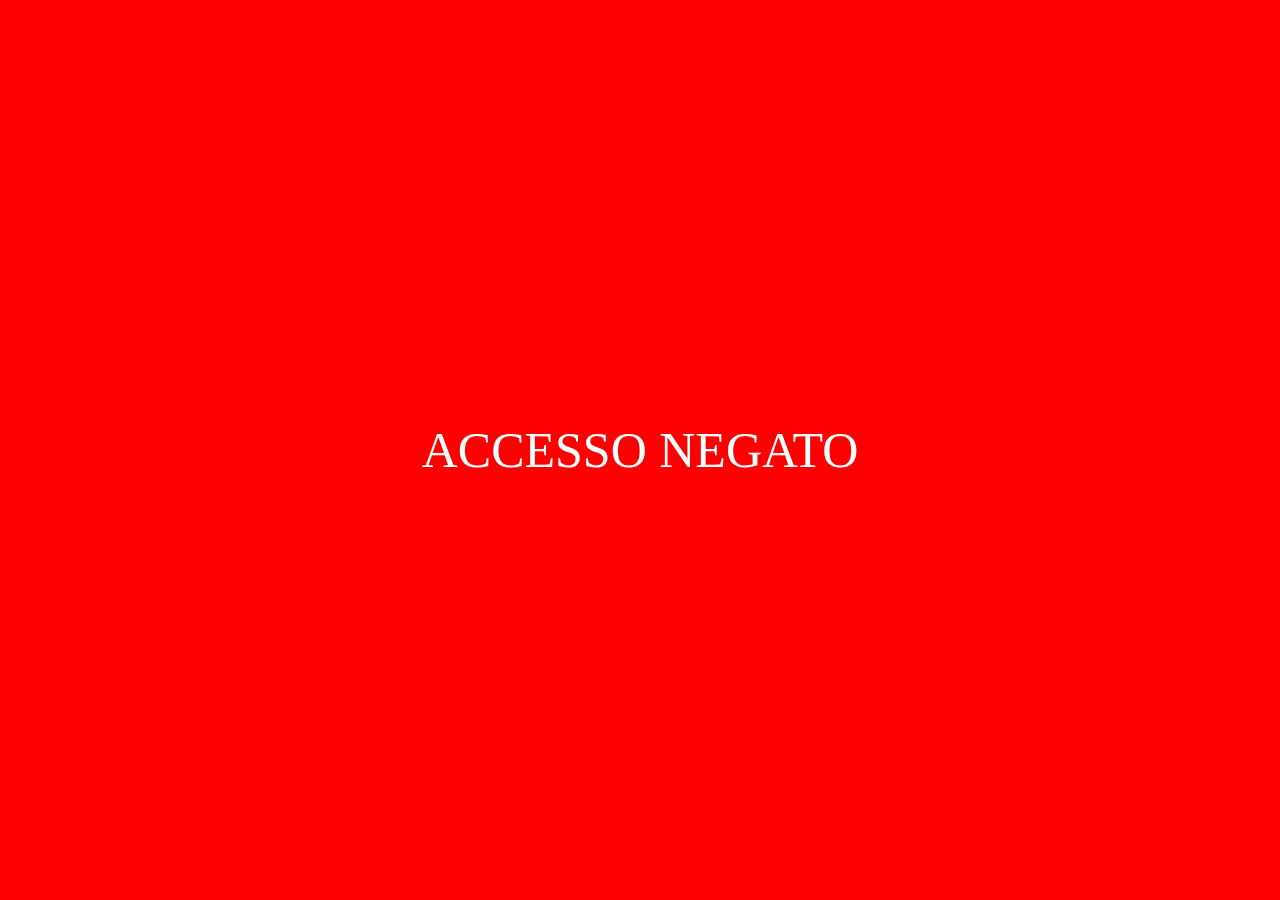
<file: index.html>
<!DOCTYPE html>
<html lang="en" dir="ltr">
  <head>
    <meta charset="utf-8">
    <meta name="viewport" content="width=device-width, initial-scale=1">
    <link rel="stylesheet" href="./assets/css/12bool.css">
    <link rel="stylesheet" href="./assets/css/master.css">
    <title></title>
  </head>
  <body>
    <div id="esito"></div>

    <script src="./assets/js/main.js" charset="utf-8"></script>
  </body>
</html>
</file>
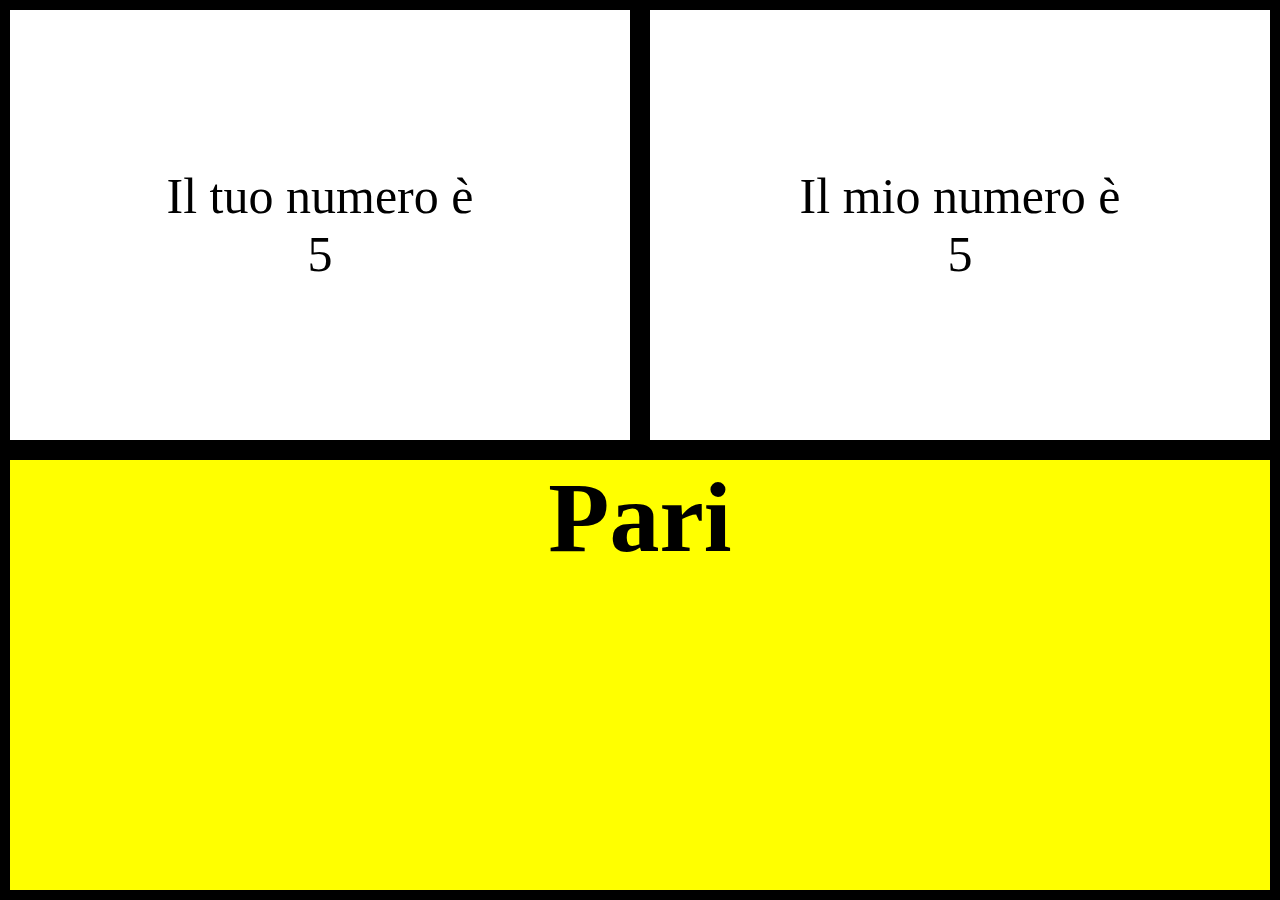
<file: Gioco dei dadi/index.html>
<!DOCTYPE html>
<html lang="en" dir="ltr">
  <head>
    <meta charset="utf-8">
    <meta name="viewport" content="width=device-width, initial-scale=1">
    <link rel="stylesheet" href="./assets/css/12bool.css">
    <link rel="stylesheet" href="./assets/css/master.css">
    <title></title>
  </head>
  <body>
    <div class="punteggi">
      <div class="utente">
        <span>Il tuo numero è</span>
        <span id="tuo"></span>
      </div>
      <div class="computer">
        <span>Il mio numero è</span>
        <span id="pc"></span>
      </div>
    </div>
    <div id="esito">

    </div>

    <script src="./assets/js/main.js" charset="utf-8"></script>
  </body>
</html>
</file>
<file: assets/css/12bool.css>
*{
  margin: 0;
  padding: 0;
  box-sizing: border-box;
}

.container{
  max-width: 1170px;
  margin: 0 auto;
  padding-left: 15px;
  padding-right: 15px;
}

.container-fluid{
  width: 100%;
  padding-left: 15px;
  padding-right: 15px;
}

.row{
  margin: 0 -15px;
}

[class*="col-"]{
  float: left;
  padding: 0 15px;
}

.float-right{
  float: right;
  padding: 0 15px;
}

.row:after{
  content: "";
  display: table;
  clear: both;
}

.col-lg-1{
  width: calc(100% / 12);
}

.col-lg-2{
  width: calc(100% / 6);
}

.col-lg-3{
  width: 25%;
}

.col-lg-4{
  width: calc(100% / 3);
}

.col-lg-5{
  width: calc(100% / 12 * 5);
}

.col-lg-6{
  width: 50%;
}

.col-lg-7{
  width: calc(100% / 12 * 7);
}

.col-lg-8{
  width: calc(100% / 12 * 8);
}

.col-lg-9{
  width: 75%;
}

.col-lg-10{
  width: calc(100% / 12 * 10);
}

.col-lg-11{
  width: calc(100% / 12 * 11);
}

.col-lg-12{
  width: 100%;
}

.col-lg-offset-1{
  margin-left: calc(100% / 12);
}

.col-lg-offset-2{
  margin-left: calc(100% / 6);
}

.col-lg-offset-3{
  margin-left: 25%;
}

.col-lg-offset-4{
  margin-left: calc(100% / 3);
}

.col-lg-offset-5{
  margin-left: calc(100% / 12 * 5);
}

.col-lg-offset-6{
  margin-left: 50%;
}

.col-lg-offset-7{
  margin-left: calc(100% / 12 * 7);
}

.col-lg-offset-8{
  margin-left: calc(100% / 12 * 8);
}

.col-lg-offset-9{
  margin-left: 75%;
}

.col-lg-offset-10{
  margin-left: calc(100% / 12 * 10);
}

.col-lg-offset-11{
  margin-left: calc(100% / 12 * 11);
}

.col-lg-offset-12{
  margin-left: 100%;
}

@media all and (max-width: 1199px){
  .container{
    max-width: 970px;
  }

  .col-md-1{
    width: calc(100% / 12);
  }

  .col-md-2{
    width: calc(100% / 6);
  }

  .col-md-3{
    width: 25%;
  }

  .col-md-4{
    width: calc(100% / 3);
  }

  .col-md-5{
    width: calc(100% / 12 * 5);
  }

  .col-md-6{
    width: 50%;
  }

  .col-md-7{
    width: calc(100% / 12 * 7);
  }

  .col-md-8{
    width: calc(100% / 12 * 8);
  }

  .col-md-9{
    width: 75%;
  }

  .col-md-10{
    width: calc(100% / 12 * 10);
  }

  .col-md-11{
    width: calc(100% / 12 * 11);
  }

  .col-md-12{
    width: 100%;
  }

  .col-md-offset-0{
    margin-left: 0;
  }

  .col-md-offset-1{
    margin-left: calc(100% / 12);
  }

  .col-md-offset-2{
    margin-left: calc(100% / 6);
  }

  .col-md-offset-3{
    margin-left: 25%;
  }

  .col-md-offset-4{
    margin-left: calc(100% / 3);
  }

  .col-md-offset-5{
    margin-left: calc(100% / 12 * 5);
  }

  .col-md-offset-6{
    margin-left: 50%;
  }

  .col-md-offset-7{
    margin-left: calc(100% / 12 * 7);
  }

  .col-md-offset-8{
    margin-left: calc(100% / 12 * 8);
  }

  .col-md-offset-9{
    margin-left: 75%;
  }

  .col-md-offset-10{
    margin-left: calc(100% / 12 * 10);
  }

  .col-md-offset-11{
    margin-left: calc(100% / 12 * 11);
  }

  .col-md-offset-12{
    margin-left: 100%;
  }
}

@media all and (max-width: 991px) {
  .container{
    max-width: 750px;
  }

  .col-sm-1{
    width: calc(100% / 12);
  }

  .col-sm-2{
    width: calc(100% / 6);
  }

  .col-sm-3{
    width: 25%;
  }

  .col-sm-4{
    width: calc(100% / 3);
  }

  .col-sm-5{
    width: calc(100% / 12 * 5);
  }

  .col-sm-6{
    width: 50%;
  }

  .col-sm-7{
    width: calc(100% / 12 * 7);
  }

  .col-sm-8{
    width: calc(100% / 12 * 8);
  }

  .col-sm-9{
    width: 75%;
  }

  .col-sm-10{
    width: calc(100% / 12 * 10);
  }

  .col-sm-11{
    width: calc(100% / 12 * 11);
  }

  .col-sm-12{
    width: 100%;
  }

  .col-sm-offset-0{
    margin-left: 0;
  }

  .col-sm-offset-1{
    margin-left: calc(100% / 12);
  }

  .col-sm-offset-2{
    margin-left: calc(100% / 6);
  }

  .col-sm-offset-3{
    margin-left: 25%;
  }

  .col-sm-offset-4{
    margin-left: calc(100% / 3);
  }

  .col-sm-offset-5{
    margin-left: calc(100% / 12 * 5);
  }

  .col-sm-offset-6{
    margin-left: 50%;
  }

  .col-sm-offset-7{
    margin-left: calc(100% / 12 * 7);
  }

  .col-sm-offset-8{
    margin-left: calc(100% / 12 * 8);
  }

  .col-sm-offset-9{
    margin-left: 75%;
  }

  .col-sm-offset-10{
    margin-left: calc(100% / 12 * 10);
  }

  .col-sm-offset-11{
    margin-left: calc(100% / 12 * 11);
  }

  .col-sm-offset-12{
    margin-left: 100%;
  }
}

@media all and (max-width: 767px) {
  .container{
    max-width: 90%;
  }

  .col-xs-1{
    width: calc(100% / 12);
  }

  .col-xs-2{
    width: calc(100% / 6);
  }

  .col-xs-3{
    width: 25%;
  }

  .col-xs-4{
    width: calc(100% / 3);
  }

  .col-xs-5{
    width: calc(100% / 12 * 5);
  }

  .col-xs-6{
    width: 50%;
  }

  .col-xs-7{
    width: calc(100% / 12 * 7);
  }

  .col-xs-8{
    width: calc(100% / 12 * 8);
  }

  .col-xs-9{
    width: 75%;
  }

  .col-xs-10{
    width: calc(100% / 12 * 10);
  }

  .col-xs-11{
    width: calc(100% / 12 * 11);
  }

  .col-xs-12{
    width: 100%;
  }

  .col-xs-offset-0{
    margin-left: 0;
  }

  .col-xs-offset-1{
    margin-left: calc(100% / 12);
  }

  .col-xs-offset-2{
    margin-left: calc(100% / 6);
  }

  .col-xs-offset-3{
    margin-left: 25%;
  }

  .col-xs-offset-4{
    margin-left: calc(100% / 3);
  }

  .col-xs-offset-5{
    margin-left: calc(100% / 12 * 5);
  }

  .col-xs-offset-6{
    margin-left: 50%;
  }

  .col-xs-offset-7{
    margin-left: calc(100% / 12 * 7);
  }

  .col-xs-offset-8{
    margin-left: calc(100% / 12 * 8);
  }

  .col-xs-offset-9{
    margin-left: 75%;
  }

  .col-xs-offset-10{
    margin-left: calc(100% / 12 * 10);
  }

  .col-xs-offset-11{
    margin-left: calc(100% / 12 * 11);
  }

  .col-xs-offset-12{
    margin-left: 100%;
  }
}
</file>
<file: assets/css/master.css>
body{
  color: #fff;
  font-size: 50px;
}

div{
  width: 100vw;
  height: 100vh;

  display: flex;
  justify-content: center;
  align-items: center;
}
</file>
<file: Gioco dei dadi/assets/css/12bool.css>
*{
  margin: 0;
  padding: 0;
  box-sizing: border-box;
}

.container{
  max-width: 1170px;
  margin: 0 auto;
  padding-left: 15px;
  padding-right: 15px;
}

.container-fluid{
  width: 100%;
  padding-left: 15px;
  padding-right: 15px;
}

.row{
  margin: 0 -15px;
}

[class*="col-"]{
  float: left;
  padding: 0 15px;
}

.float-right{
  float: right;
  padding: 0 15px;
}

.row:after{
  content: "";
  display: table;
  clear: both;
}

.col-lg-1{
  width: calc(100% / 12);
}

.col-lg-2{
  width: calc(100% / 6);
}

.col-lg-3{
  width: 25%;
}

.col-lg-4{
  width: calc(100% / 3);
}

.col-lg-5{
  width: calc(100% / 12 * 5);
}

.col-lg-6{
  width: 50%;
}

.col-lg-7{
  width: calc(100% / 12 * 7);
}

.col-lg-8{
  width: calc(100% / 12 * 8);
}

.col-lg-9{
  width: 75%;
}

.col-lg-10{
  width: calc(100% / 12 * 10);
}

.col-lg-11{
  width: calc(100% / 12 * 11);
}

.col-lg-12{
  width: 100%;
}

.col-lg-offset-1{
  margin-left: calc(100% / 12);
}

.col-lg-offset-2{
  margin-left: calc(100% / 6);
}

.col-lg-offset-3{
  margin-left: 25%;
}

.col-lg-offset-4{
  margin-left: calc(100% / 3);
}

.col-lg-offset-5{
  margin-left: calc(100% / 12 * 5);
}

.col-lg-offset-6{
  margin-left: 50%;
}

.col-lg-offset-7{
  margin-left: calc(100% / 12 * 7);
}

.col-lg-offset-8{
  margin-left: calc(100% / 12 * 8);
}

.col-lg-offset-9{
  margin-left: 75%;
}

.col-lg-offset-10{
  margin-left: calc(100% / 12 * 10);
}

.col-lg-offset-11{
  margin-left: calc(100% / 12 * 11);
}

.col-lg-offset-12{
  margin-left: 100%;
}

@media all and (max-width: 1199px){
  .container{
    max-width: 970px;
  }

  .col-md-1{
    width: calc(100% / 12);
  }

  .col-md-2{
    width: calc(100% / 6);
  }

  .col-md-3{
    width: 25%;
  }

  .col-md-4{
    width: calc(100% / 3);
  }

  .col-md-5{
    width: calc(100% / 12 * 5);
  }

  .col-md-6{
    width: 50%;
  }

  .col-md-7{
    width: calc(100% / 12 * 7);
  }

  .col-md-8{
    width: calc(100% / 12 * 8);
  }

  .col-md-9{
    width: 75%;
  }

  .col-md-10{
    width: calc(100% / 12 * 10);
  }

  .col-md-11{
    width: calc(100% / 12 * 11);
  }

  .col-md-12{
    width: 100%;
  }

  .col-md-offset-0{
    margin-left: 0;
  }

  .col-md-offset-1{
    margin-left: calc(100% / 12);
  }

  .col-md-offset-2{
    margin-left: calc(100% / 6);
  }

  .col-md-offset-3{
    margin-left: 25%;
  }

  .col-md-offset-4{
    margin-left: calc(100% / 3);
  }

  .col-md-offset-5{
    margin-left: calc(100% / 12 * 5);
  }

  .col-md-offset-6{
    margin-left: 50%;
  }

  .col-md-offset-7{
    margin-left: calc(100% / 12 * 7);
  }

  .col-md-offset-8{
    margin-left: calc(100% / 12 * 8);
  }

  .col-md-offset-9{
    margin-left: 75%;
  }

  .col-md-offset-10{
    margin-left: calc(100% / 12 * 10);
  }

  .col-md-offset-11{
    margin-left: calc(100% / 12 * 11);
  }

  .col-md-offset-12{
    margin-left: 100%;
  }
}

@media all and (max-width: 991px) {
  .container{
    max-width: 750px;
  }

  .col-sm-1{
    width: calc(100% / 12);
  }

  .col-sm-2{
    width: calc(100% / 6);
  }

  .col-sm-3{
    width: 25%;
  }

  .col-sm-4{
    width: calc(100% / 3);
  }

  .col-sm-5{
    width: calc(100% / 12 * 5);
  }

  .col-sm-6{
    width: 50%;
  }

  .col-sm-7{
    width: calc(100% / 12 * 7);
  }

  .col-sm-8{
    width: calc(100% / 12 * 8);
  }

  .col-sm-9{
    width: 75%;
  }

  .col-sm-10{
    width: calc(100% / 12 * 10);
  }

  .col-sm-11{
    width: calc(100% / 12 * 11);
  }

  .col-sm-12{
    width: 100%;
  }

  .col-sm-offset-0{
    margin-left: 0;
  }

  .col-sm-offset-1{
    margin-left: calc(100% / 12);
  }

  .col-sm-offset-2{
    margin-left: calc(100% / 6);
  }

  .col-sm-offset-3{
    margin-left: 25%;
  }

  .col-sm-offset-4{
    margin-left: calc(100% / 3);
  }

  .col-sm-offset-5{
    margin-left: calc(100% / 12 * 5);
  }

  .col-sm-offset-6{
    margin-left: 50%;
  }

  .col-sm-offset-7{
    margin-left: calc(100% / 12 * 7);
  }

  .col-sm-offset-8{
    margin-left: calc(100% / 12 * 8);
  }

  .col-sm-offset-9{
    margin-left: 75%;
  }

  .col-sm-offset-10{
    margin-left: calc(100% / 12 * 10);
  }

  .col-sm-offset-11{
    margin-left: calc(100% / 12 * 11);
  }

  .col-sm-offset-12{
    margin-left: 100%;
  }
}

@media all and (max-width: 767px) {
  .container{
    max-width: 90%;
  }

  .col-xs-1{
    width: calc(100% / 12);
  }

  .col-xs-2{
    width: calc(100% / 6);
  }

  .col-xs-3{
    width: 25%;
  }

  .col-xs-4{
    width: calc(100% / 3);
  }

  .col-xs-5{
    width: calc(100% / 12 * 5);
  }

  .col-xs-6{
    width: 50%;
  }

  .col-xs-7{
    width: calc(100% / 12 * 7);
  }

  .col-xs-8{
    width: calc(100% / 12 * 8);
  }

  .col-xs-9{
    width: 75%;
  }

  .col-xs-10{
    width: calc(100% / 12 * 10);
  }

  .col-xs-11{
    width: calc(100% / 12 * 11);
  }

  .col-xs-12{
    width: 100%;
  }

  .col-xs-offset-0{
    margin-left: 0;
  }

  .col-xs-offset-1{
    margin-left: calc(100% / 12);
  }

  .col-xs-offset-2{
    margin-left: calc(100% / 6);
  }

  .col-xs-offset-3{
    margin-left: 25%;
  }

  .col-xs-offset-4{
    margin-left: calc(100% / 3);
  }

  .col-xs-offset-5{
    margin-left: calc(100% / 12 * 5);
  }

  .col-xs-offset-6{
    margin-left: 50%;
  }

  .col-xs-offset-7{
    margin-left: calc(100% / 12 * 7);
  }

  .col-xs-offset-8{
    margin-left: calc(100% / 12 * 8);
  }

  .col-xs-offset-9{
    margin-left: 75%;
  }

  .col-xs-offset-10{
    margin-left: calc(100% / 12 * 10);
  }

  .col-xs-offset-11{
    margin-left: calc(100% / 12 * 11);
  }

  .col-xs-offset-12{
    margin-left: 100%;
  }
}
</file>
<file: Gioco dei dadi/assets/css/master.css>
body{
  font-size: 50px;

  display: flex;
  flex-direction: column;
}

.punteggi{
  display: flex;
}

.utente,
.computer{
  width: 50vw;
  height: 50vh;
  border: 10px solid black;

  display: flex;
  flex-direction: column;
  justify-content: center;
  align-items: center;
}

#esito{
  width: 100vw;
  height: 50vh;
  border: 10px solid black;
}
</file>
